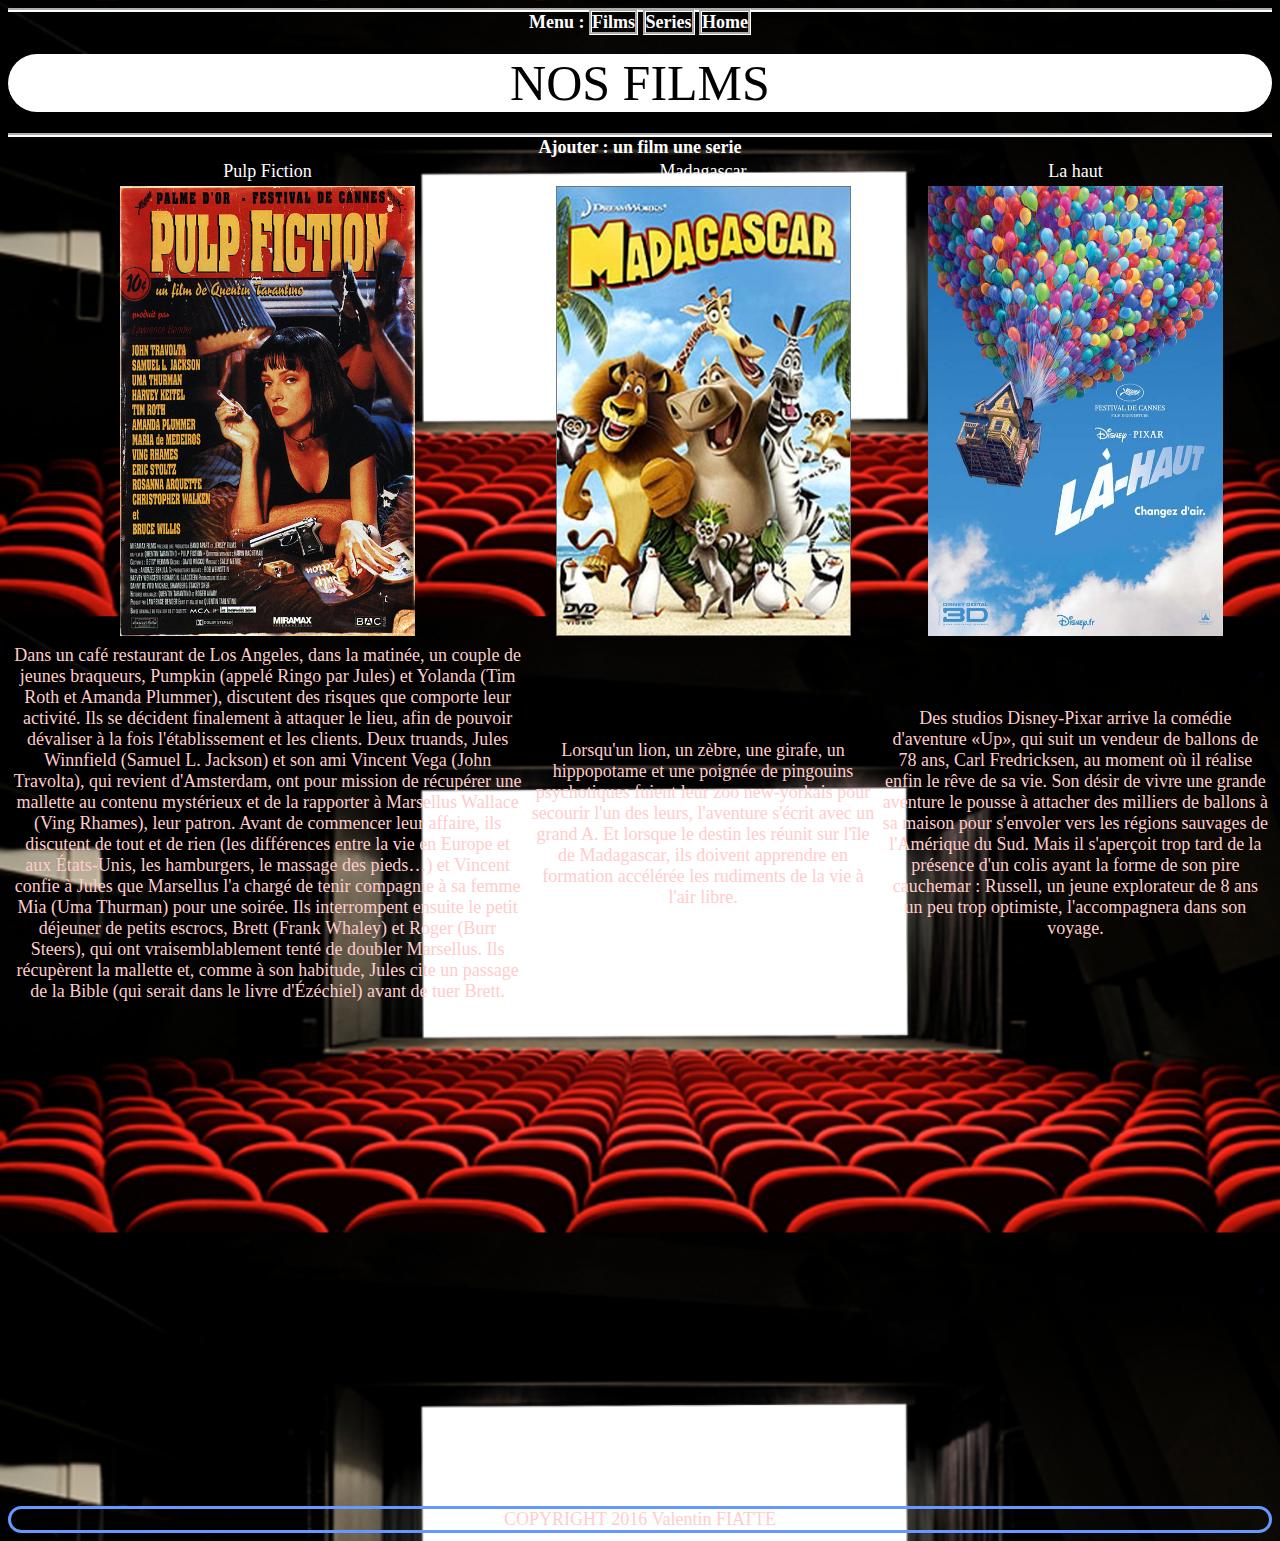
<file: public_html/Films.html>
<!DOCTYPE html>
<!--
To change this license header, choose License Headers in Project Properties.
To change this template file, choose Tools | Templates
and open the template in the editor.
-->
<html>
    <head>
        <title>Streaming : Film</title>
        <link href="Style/style1.css" rel="stylesheet" type="text/css"/>
    </head>
    <body>
        <div class="menu"> Menu :
            <a class="bouton" href = "Films.html">Films</a> 
            <a class="bouton" href = "Series.html">Series</a> 
            <a class="bouton" href ="index.html"> Home</a>
        </div>
        <br>
        <div class="contenu">
            NOS FILMS</br>
        </div>
        <br>
        <div class="menu"> Ajouter :
            <a href = "FormulaireFilm.html">un film</a> 
            <a href = "FormulaireSerie.html">une serie</a> 
        </div>
        <div>
            <table>
            <tr>
                <td><a target = " " href = "http://www.dpstream.net/film-685028-pulp-fiction-en-streaming.html">Pulp Fiction</a></td>
                <td><a target = " " href = " http://www.dpstream.net/film-516105-madagascar-en-streaming.html">Madagascar</a></td>
                <td><a target = " " href = "http://filmstreaming.cc/la-haut/">La haut</a></td>
            </tr>
            <tr>
                <td><a target = " " href = "http://www.dpstream.net/film-685028-pulp-fiction-en-streaming.html"><img src="image/60309.jpg"  alt=""/></a></td>
                <td><a target = " " href = " http://www.dpstream.net/film-516105-madagascar-en-streaming.html"><img src="image/Madagascar.jpg"  alt=""/></a></td>
                <td><a target = " " href = "http://filmstreaming.cc/la-haut/"><img src="image/19104240.jpg"  alt=""/></a></td>
            </tr>
            <tr>
                <td>Dans un café restaurant de Los Angeles, dans la matinée, un couple de jeunes braqueurs, Pumpkin (appelé Ringo par Jules) et Yolanda (Tim Roth et Amanda Plummer), discutent des risques que comporte leur activité. Ils se décident finalement à attaquer le lieu, afin de pouvoir dévaliser à la fois l'établissement et les clients.
Deux truands, Jules Winnfield (Samuel L. Jackson) et son ami Vincent Vega (John Travolta), qui revient d'Amsterdam, ont pour mission de récupérer une mallette au contenu mystérieux et de la rapporter à Marsellus Wallace (Ving Rhames), leur patron. Avant de commencer leur affaire, ils discutent de tout et de rien (les différences entre la vie en Europe et aux États-Unis, les hamburgers, le massage des pieds…) et Vincent confie à Jules que Marsellus l'a chargé de tenir compagnie à sa femme Mia (Uma Thurman) pour une soirée. Ils interrompent ensuite le petit déjeuner de petits escrocs, Brett (Frank Whaley) et Roger (Burr Steers), qui ont vraisemblablement tenté de doubler Marsellus. Ils récupèrent la mallette et, comme à son habitude, Jules cite un passage de la Bible (qui serait dans le livre d'Ézéchiel) avant de tuer Brett.</td>
                <td>Lorsqu'un lion, un zèbre, une girafe, un hippopotame et une poignée de pingouins psychotiques fuient leur zoo new-yorkais pour secourir l'un des leurs, l'aventure s'écrit avec un grand A. Et lorsque le destin les réunit sur l'île de Madagascar, ils doivent apprendre en formation accélérée les rudiments de la vie à l'air libre. </td>
                <td>Des studios Disney-Pixar arrive la comédie d'aventure «Up», qui suit un vendeur de ballons de 78 ans, Carl Fredricksen, au moment où il réalise enfin le rêve de sa vie. Son désir de vivre une grande aventure le pousse à attacher des milliers de ballons à sa maison pour s'envoler vers les régions sauvages de l'Amérique du Sud. Mais il s'aperçoit trop tard de la présence d'un colis ayant la forme de son pire cauchemar : Russell, un jeune explorateur de 8 ans un peu trop optimiste, l'accompagnera dans son voyage. </td>
            </tr>
        </table>
            
        </div>
 <br>
        <div class="pied">
            

            COPYRIGHT 2016 Valentin FIATTE
        </div>




    </body>
</html>
</file>
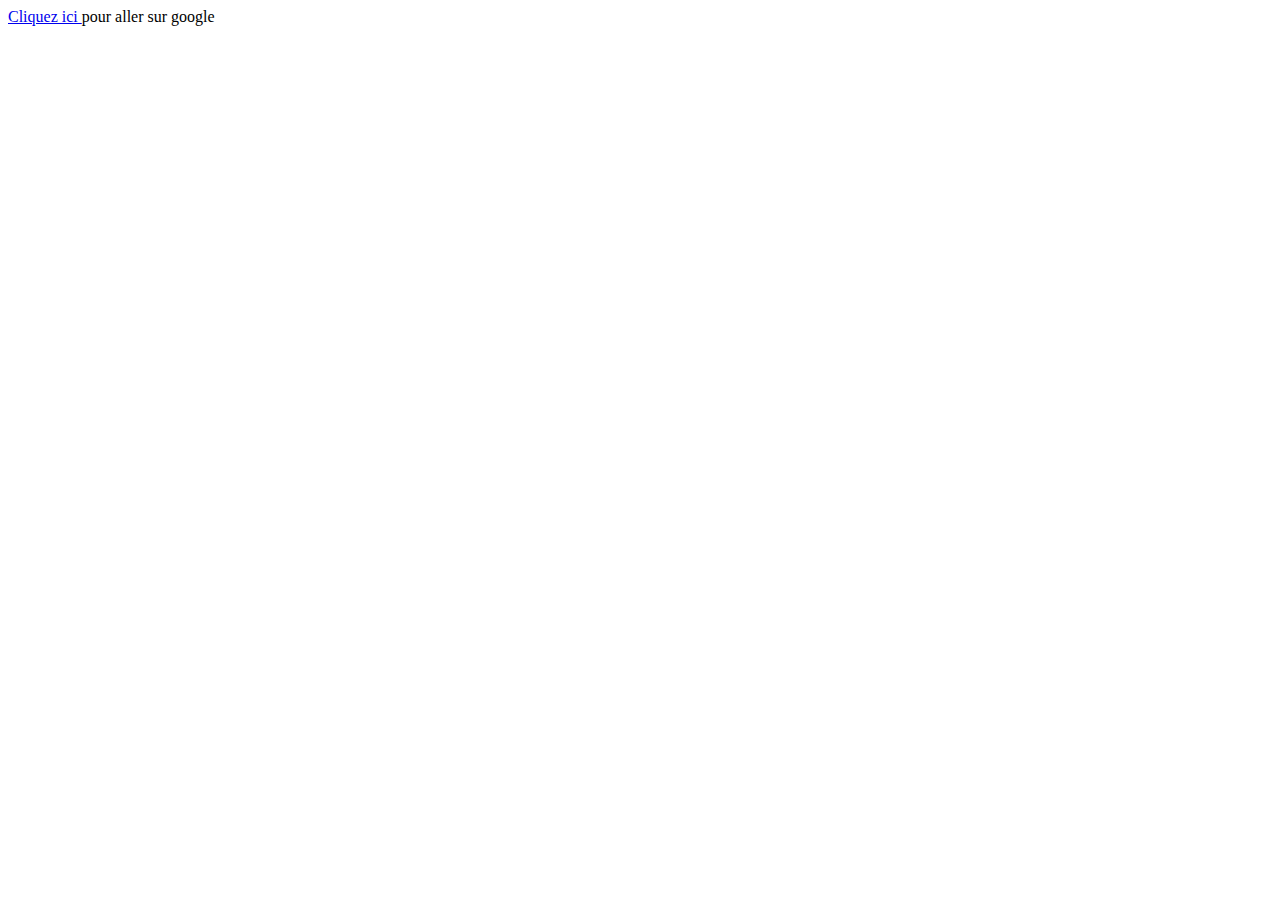
<file: public_html/Lien.html>
<!DOCTYPE html>
<!--
To change this license header, choose License Headers in Project Properties.
To change this template file, choose Tools | Templates
and open the template in the editor.
-->
<html>
    <body>
        <div>
            <a href = "http://www.google.fr"> Cliquez ici </a> pour aller sur google
        </div>
    </body>
</html>
</file>
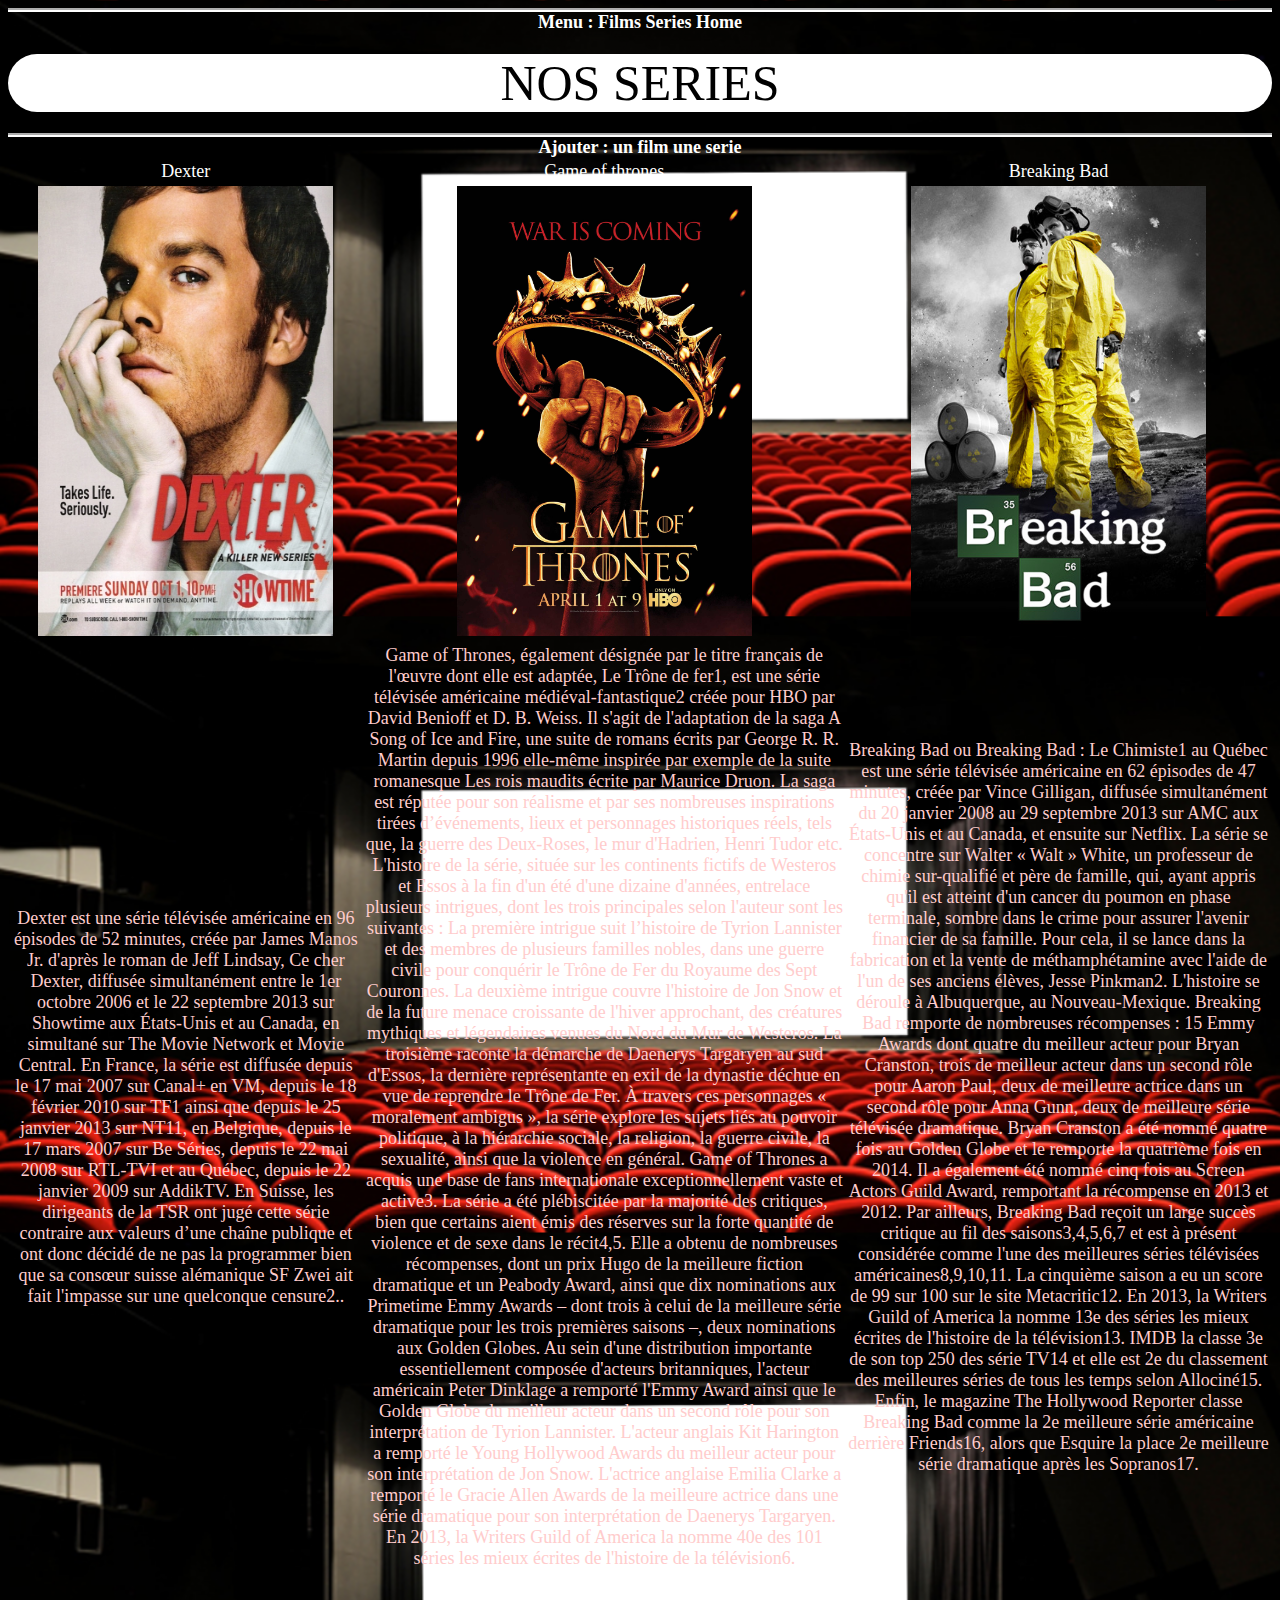
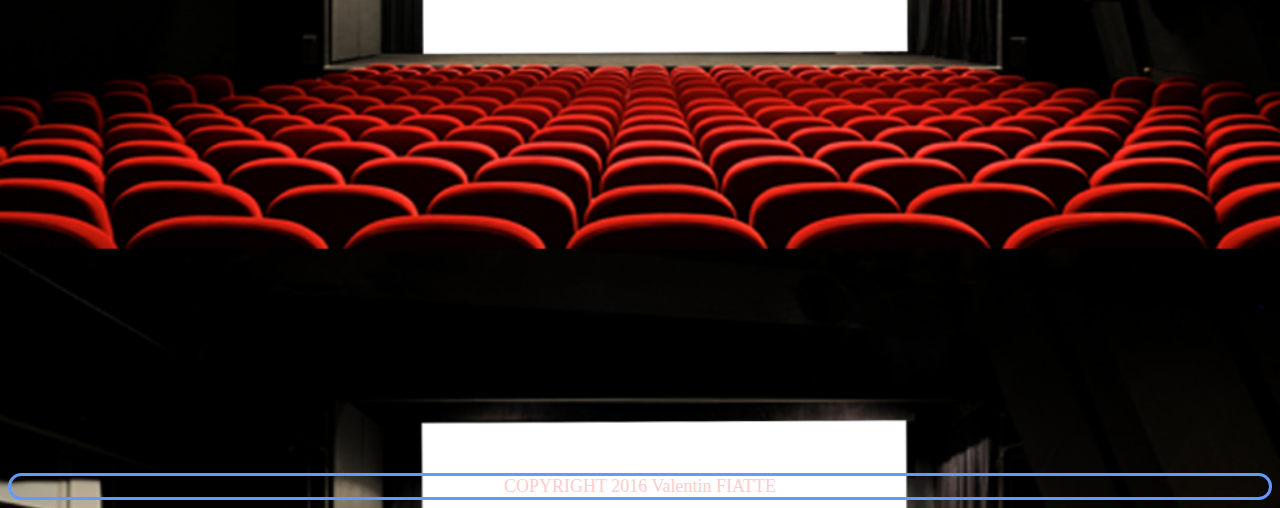
<file: public_html/Series.html>
<!DOCTYPE html>
<!--
To change this license header, choose License Headers in Project Properties.
To change this template file, choose Tools | Templates
and open the template in the editor.
-->
<html>
    <head>
        <title>Streaming : Series</title>
        <link href="Style/style1.css" rel="stylesheet" type="text/css"/>
    </head>
    <body>
        <div class="menu"> Menu :
            <a href = "Films.html">Films</a> 
            <a href = "Series.html">Series</a> 
            <a href ="index.html"> Home</a>
        </div>
        <br>
        <div class="contenu">
            NOS SERIES</br>
        </div>
        <br>
        <div class="menu"> Ajouter :
            <a href = "FormulaireFilm.html">un film</a> 
            <a href = "FormulaireSerie.html">une serie</a> 
        </div>

        <div>
            <table>
                <tr>
                    <td><a target = " " href = "http://www.dpstream.net/film-685028-pulp-fiction-en-streaming.html">Dexter</a></td>
                    <td><a target = " " href = "http://www.dpstream.net/film-516105-madagascar-en-streaming.html">Game of thrones</a></td>
                    <td><a target = " " href = "http://filmstreaming.cc/la-haut/">Breaking Bad</a></td>
                </tr>
                <tr>
                    <td><a target = " " href = "http://www.dpstream.net/serie-6-dexter-saison-1-episode-01-FR.html"><img src="image/dexter.jpg" height="200" alt=""/></a></td>
                    <td><a target = " " href = "http://www.dpstream.net/serie-4184-le-trone-de-fer-game-of-thrones.html"><img src="image/game-of-thrones-2.jpg" height="200" alt=""/> </a></td>
                    <td><a target = " " href = "http://www.dpstream.net/serie-105-breaking-bad-saison-1-episode-01-FR.html"><img src="image/BB-S3-400x600.jpg" height="200" alt=""/></a></td>
                </tr>
                <tr>
                    <td>Dexter est une série télévisée américaine en 96 épisodes de 52 minutes, créée par James Manos Jr. d'après le roman de Jeff Lindsay, Ce cher Dexter, diffusée simultanément entre le 1er octobre 2006 et le 22 septembre 2013 sur Showtime aux États-Unis et au Canada, en simultané sur The Movie Network et Movie Central.
                        En France, la série est diffusée depuis le 17 mai 2007 sur Canal+ en VM, depuis le 18 février 2010 sur TF1 ainsi que depuis le 25 janvier 2013 sur NT11, en Belgique, depuis le 17 mars 2007 sur Be Séries, depuis le 22 mai 2008 sur RTL-TVI et au Québec, depuis le 22 janvier 2009 sur AddikTV.
                        En Suisse, les dirigeants de la TSR ont jugé cette série contraire aux valeurs d’une chaîne publique et ont donc décidé de ne pas la programmer bien que sa consœur suisse alémanique SF Zwei ait fait l'impasse sur une quelconque censure2..</td>
                    <td>Game of Thrones, également désignée par le titre français de l'œuvre dont elle est adaptée, Le Trône de fer1, est une série télévisée américaine médiéval-fantastique2 créée pour HBO par David Benioff et D. B. Weiss. Il s'agit de l'adaptation de la saga A Song of Ice and Fire, une suite de romans écrits par George R. R. Martin depuis 1996 elle-même inspirée par exemple de la suite romanesque Les rois maudits écrite par Maurice Druon. La saga est réputée pour son réalisme et par ses nombreuses inspirations tirées d’événements, lieux et personnages historiques réels, tels que, la guerre des Deux-Roses, le mur d'Hadrien, Henri Tudor etc.
                        L'histoire de la série, située sur les continents fictifs de Westeros et Essos à la fin d'un été d'une dizaine d'années, entrelace plusieurs intrigues, dont les trois principales selon l'auteur sont les suivantes :
                        La première intrigue suit l’histoire de Tyrion Lannister et des membres de plusieurs familles nobles, dans une guerre civile pour conquérir le Trône de Fer du Royaume des Sept Couronnes. La deuxième intrigue couvre l'histoire de Jon Snow et de la future menace croissante de l'hiver approchant, des créatures mythiques et légendaires venues du Nord du Mur de Westeros. La troisième raconte la démarche de Daenerys Targaryen au sud d'Essos, la dernière représentante en exil de la dynastie déchue en vue de reprendre le Trône de Fer. À travers ces personnages « moralement ambigus », la série explore les sujets liés au pouvoir politique, à la hiérarchie sociale, la religion, la guerre civile, la sexualité, ainsi que la violence en général.
                        Game of Thrones a acquis une base de fans internationale exceptionnellement vaste et active3. La série a été plébiscitée par la majorité des critiques, bien que certains aient émis des réserves sur la forte quantité de violence et de sexe dans le récit4,5. Elle a obtenu de nombreuses récompenses, dont un prix Hugo de la meilleure fiction dramatique et un Peabody Award, ainsi que dix nominations aux Primetime Emmy Awards – dont trois à celui de la meilleure série dramatique pour les trois premières saisons –, deux nominations aux Golden Globes. Au sein d'une distribution importante essentiellement composée d'acteurs britanniques, l'acteur américain Peter Dinklage a remporté l'Emmy Award ainsi que le Golden Globe du meilleur acteur dans un second rôle pour son interprétation de Tyrion Lannister. L'acteur anglais Kit Harington a remporté le Young Hollywood Awards du meilleur acteur pour son interprétation de Jon Snow. L'actrice anglaise Emilia Clarke a remporté le Gracie Allen Awards de la meilleure actrice dans une série dramatique pour son interprétation de Daenerys Targaryen. En 2013, la Writers Guild of America la nomme 40e des 101 séries les mieux écrites de l'histoire de la télévision6.</td>
                    <td>Breaking Bad ou Breaking Bad : Le Chimiste1 au Québec est une série télévisée américaine en 62 épisodes de 47 minutes, créée par Vince Gilligan, diffusée simultanément du 20 janvier 2008 au 29 septembre 2013 sur AMC aux États-Unis et au Canada, et ensuite sur Netflix.
                        La série se concentre sur Walter « Walt » White, un professeur de chimie sur-qualifié et père de famille, qui, ayant appris qu'il est atteint d'un cancer du poumon en phase terminale, sombre dans le crime pour assurer l'avenir financier de sa famille. Pour cela, il se lance dans la fabrication et la vente de méthamphétamine avec l'aide de l'un de ses anciens élèves, Jesse Pinkman2. L'histoire se déroule à Albuquerque, au Nouveau-Mexique.
                        Breaking Bad remporte de nombreuses récompenses : 15 Emmy Awards dont quatre du meilleur acteur pour Bryan Cranston, trois de meilleur acteur dans un second rôle pour Aaron Paul, deux de meilleure actrice dans un second rôle pour Anna Gunn, deux de meilleure série télévisée dramatique. Bryan Cranston a été nommé quatre fois au Golden Globe et le remporte la quatrième fois en 2014. Il a également été nommé cinq fois au Screen Actors Guild Award, remportant la récompense en 2013 et 2012.
                        Par ailleurs, Breaking Bad reçoit un large succès critique au fil des saisons3,4,5,6,7 et est à présent considérée comme l'une des meilleures séries télévisées américaines8,9,10,11. La cinquième saison a eu un score de 99 sur 100 sur le site Metacritic12. En 2013, la Writers Guild of America la nomme 13e des séries les mieux écrites de l'histoire de la télévision13. IMDB la classe 3e de son top 250 des série TV14 et elle est 2e du classement des meilleures séries de tous les temps selon Allociné15. Enfin, le magazine The Hollywood Reporter classe Breaking Bad comme la 2e meilleure série américaine derrière Friends16, alors que Esquire la place 2e meilleure série dramatique après les Sopranos17. </td>
                </tr>
            </table>
        </div>

        <br>
            <div class="pied">
                COPYRIGHT 2016 Valentin FIATTE
            </div>

    </body>
</html>
</file>
<file: public_html/Style/style1.css>
/*
To change this license header, choose License Headers in Project Properties.
To change this template file, choose Tools | Templates
and open the template in the editor.
*/
/* 
    Created on : 3 mars 2016, 15:46:12
    Author     : admin
*/

body{
    background-image: url('image/salle-de-cinema-le-cinema-de-personne-1320.png' );
    background-size: 100%;
    color: #ffcccc;
    font-family: fantasy;
    font-size: large;
        
}

.menu{
    font-weight: bolder;
    color: white;
    text-align: center;
    border-color: white;
    border-style: groove;
    border-width: 3pt 0pt 0pt 0pt;
    
        
}

.bouton{
    border-style: groove;
    align-content: center;
    text-align: center;
    border-color: white;
}

.contenu{
    border-radius: 150pt 150pt;
    align-content: center;
    text-align: center;
    color: black;
    font-size: 50px;
    background-color: white;
        
}
td{
    text-align: center;
}

.pied{
    text-align: center;
    border-style: solid;
    border-radius: 10pt 10pt;
    border-color: #6699ff;
    margin-top: 38%;
        
}
a:visited,  a:link {
    color: white;
    text-decoration: none;
}

a:hover{
    color: #ffff66;
}

img{
    width: 295px; 
    height: 450px;
}

.centrer{
    align-content: center;
    
}

.centerFormulaire{
    margin-top: 3.75%;
    margin-left: 35%;
    color : black;
}

textArea, select, input {
     width: 450px; height: 25px;
     
}

.width{
    height:  200px;
}
</file>
